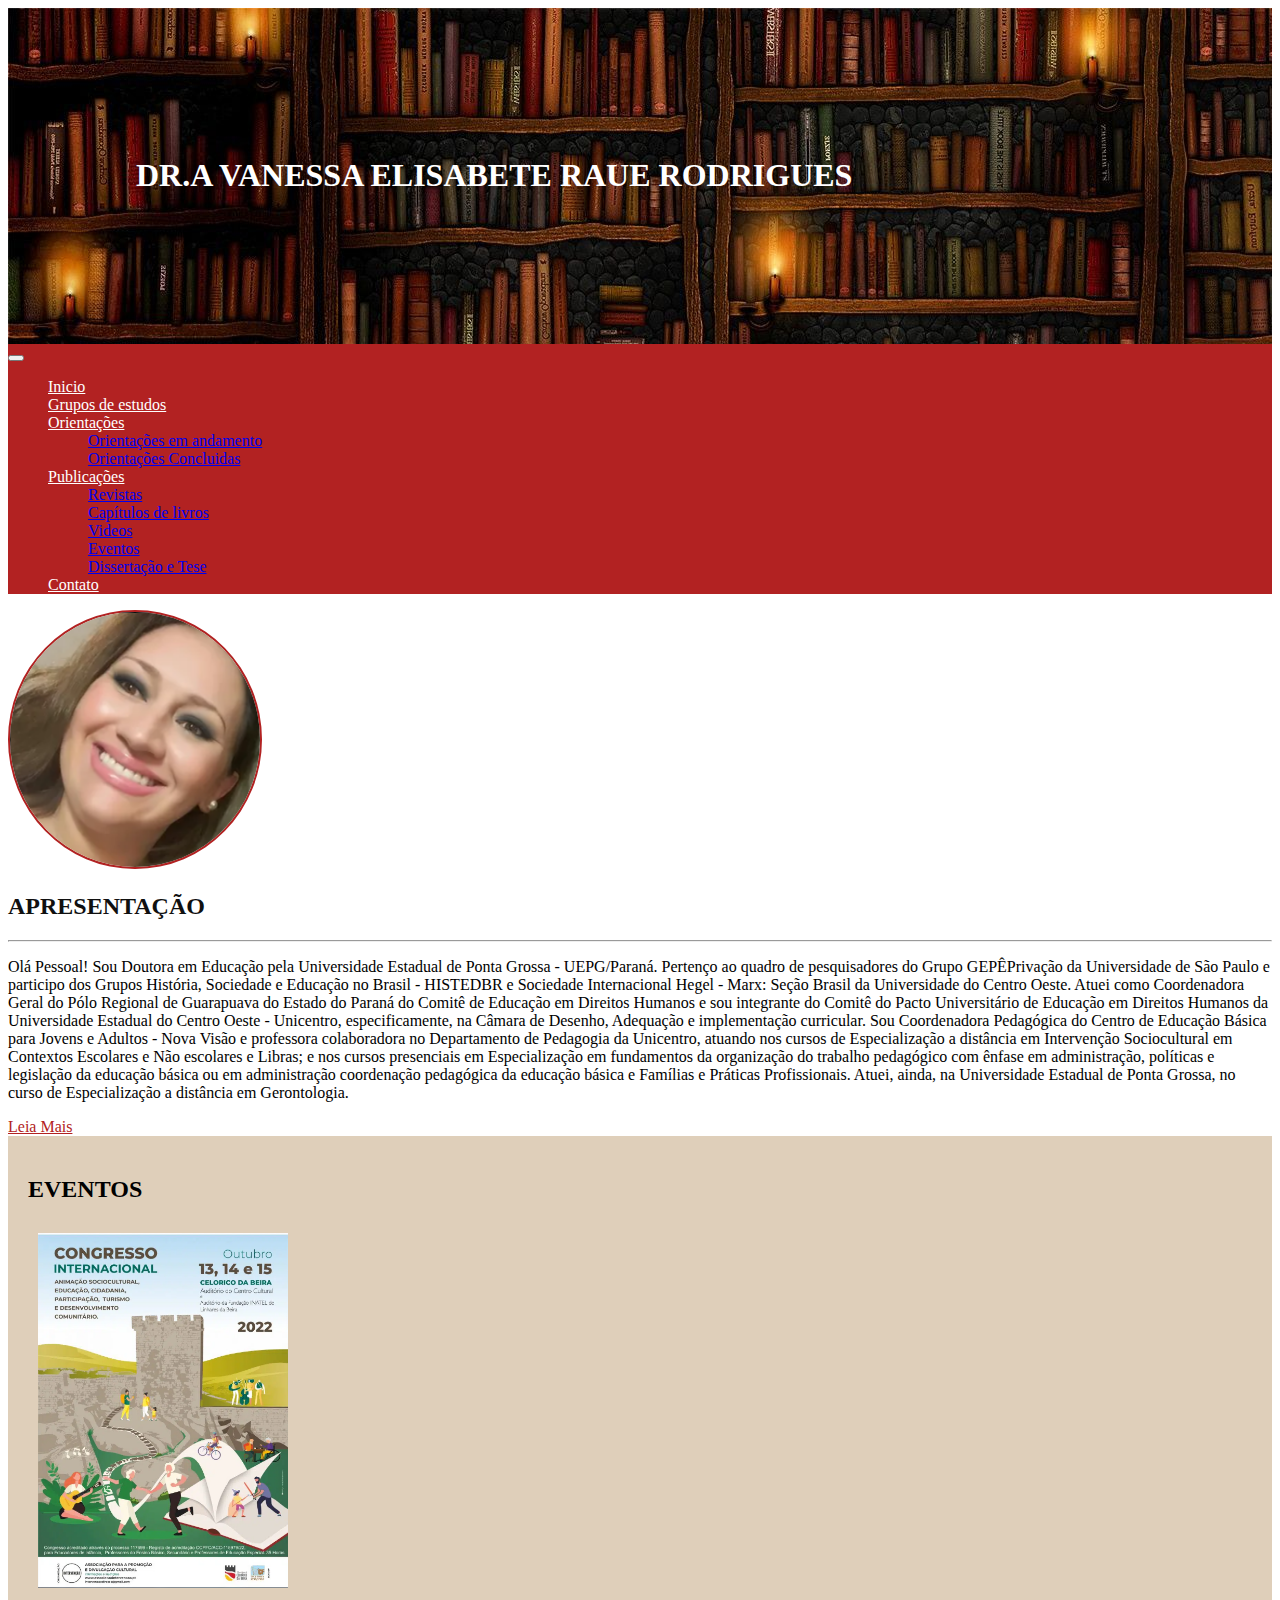
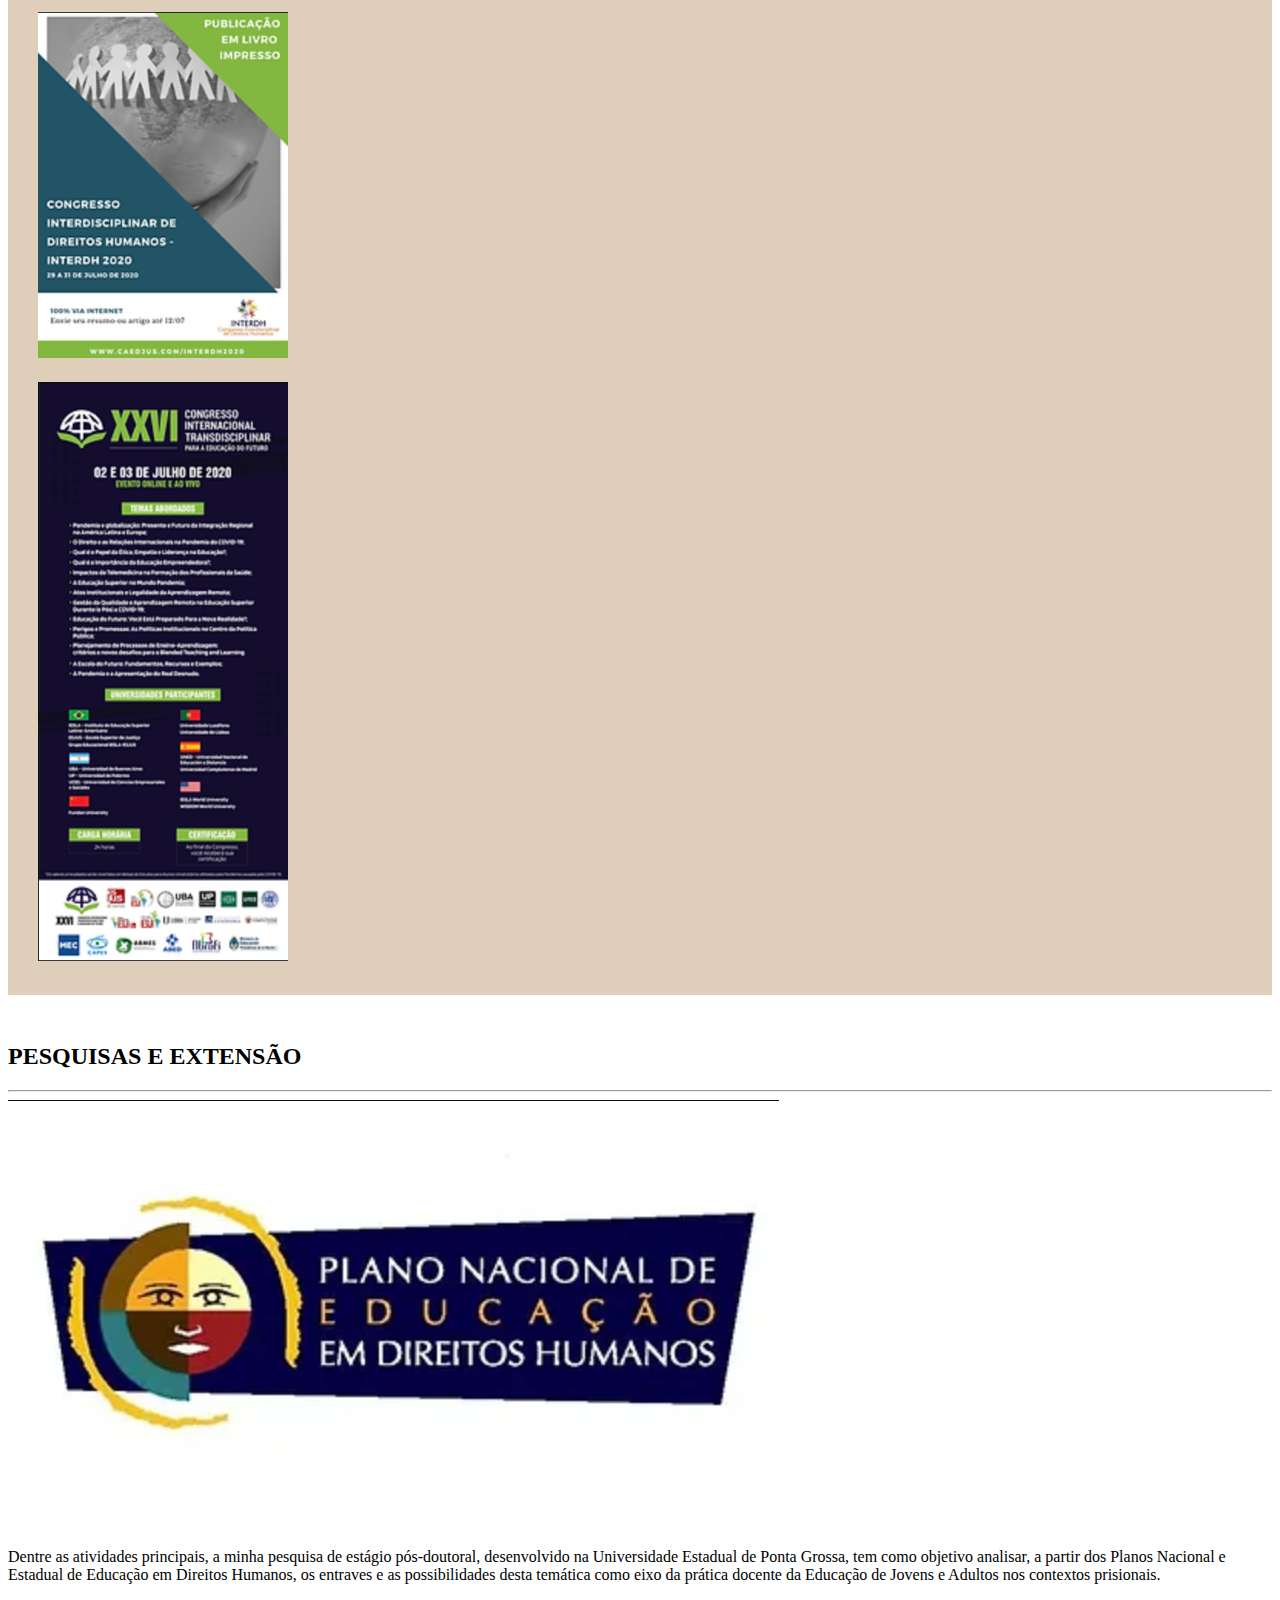
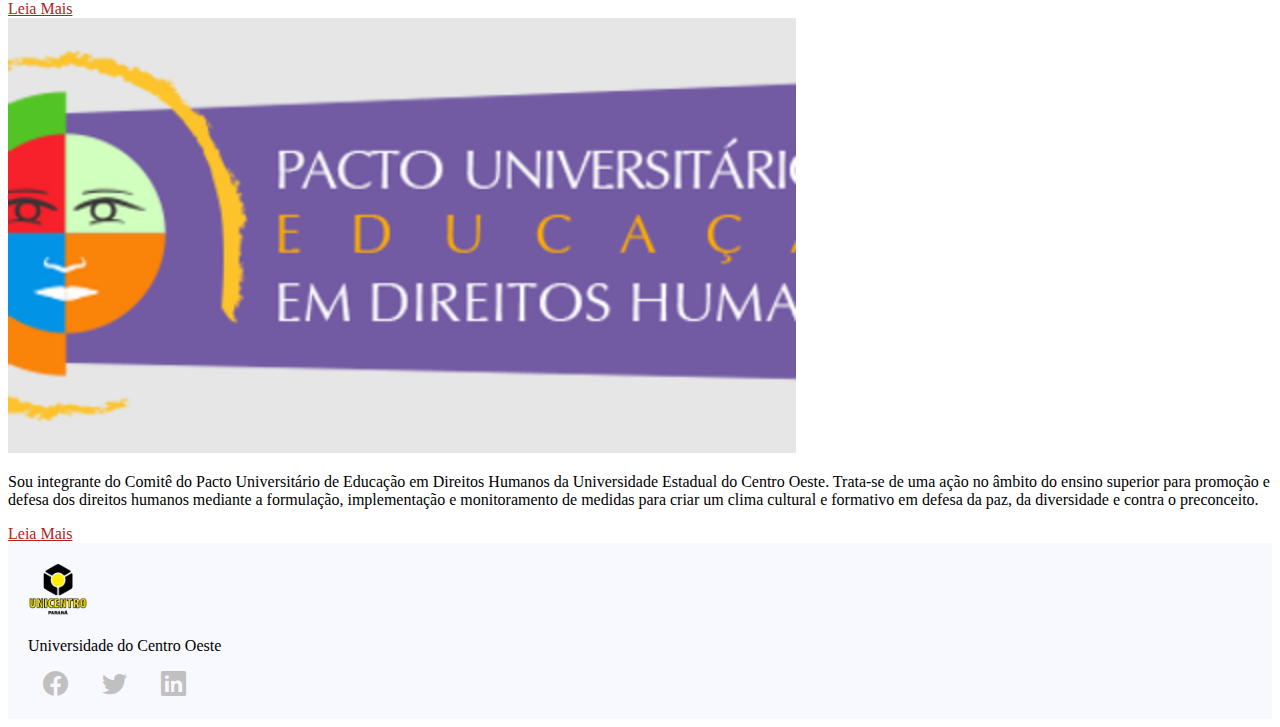
<file: index.html>
<!DOCTYPE html>
<html lang="en">

<head>
    <meta charset="UTF-8">
    <meta http-equiv="X-UA-Compatible" content="IE=edge">
    <meta name="viewport" content="width=device-width, initial-scale=1.0">
    <title>Vanessa Raue Rodrigues</title>
    <!-- Icone da página -->
    <link rel="shortcut icon" href="favicon.ico" type="image/x-icon">

    <!-- CSS para BS -->
    <link href="https://cdn.jsdelivr.net/npm/bootstrap@5.2.3/dist/css/bootstrap.min.css" rel="stylesheet"
        integrity="sha384-rbsA2VBKQhggwzxH7pPCaAqO46MgnOM80zW1RWuH61DGLwZJEdK2Kadq2F9CUG65" crossorigin="anonymous">

    <!-- JavaScript para BS -->
    <script src="https://cdn.jsdelivr.net/npm/bootstrap@5.2.3/dist/js/bootstrap.bundle.min.js"
        integrity="sha384-kenU1KFdBIe4zVF0s0G1M5b4hcpxyD9F7jL+jjXkk+Q2h455rYXK/7HAuoJl+0I4" crossorigin="anonymous"
        defer></script>

    <!-- Icones BS -->
    <link rel="stylesheet" href="https://cdn.jsdelivr.net/npm/bootstrap-icons@1.10.2/font/bootstrap-icons.css">

    <!-- CSS para o site -->
    <link rel="stylesheet" href="css/estilo.css">
</head>

<body>
    <!-- Header do site -->
    <header class="container-fluid">
        <div class="row text-center">
            <div class="col-12" id="conteudo-header">
                <h1 class="light-color title">Dr.a Vanessa Elisabete Raue Rodrigues</h1>
            </div>
        </div>
    </header>
    <!-- Barra de Navegação -->
    <nav class="navbar navbar-expand-lg bg-primary-color">
        <div class="container-fluid" id="nav-container">
            <button class="navbar-toggler" type="button" data-bs-toggle="collapse" data-bs-target="#navbarConteudo"
                aria-controls="navbarConteudo" aria-expanded="false" aria-label="Toggle navigation">
                <span class="navbar-toggler-icon"></span>
            </button>
            <div class="collapse navbar-collapse justify-content-center" id="navbarConteudo">
                <div class="row ">
                    <ul class="navbar-nav p-2 mb-2 mb-lg-0 text-center">
                        <li class="nav-item">
                            <a href="#" class="nav-link active light-color" aria-current="page">Inicio</a>
                        </li>
                        <li class="nav-item">
                            <a href="grupos_estudos.html" class="nav-link light-color">Grupos de estudos</a>
                        </li>
                        <li class="nav-item dropdown">
                            <a href="#" class="nav-link dropdown-toggle light-color" role="button"
                                data-bs-toggle="dropdown" aria-expanded="false">Orientações</a>
                            <ul class="dropdown-menu text-center">
                                <li><a href="orientacoes_andamento.html" class="dropdown-item">Orientações em andamento</a></li>
                                <li><a href="orientacoes_concluidas.html" class="dropdown-item">Orientações Concluidas</a></li>
                            </ul>
                        </li>
                        <li class="nav-item dropdown">
                            <a href="#" class="nav-link dropdown-toggle light-color" role="button"
                                data-bs-toggle="dropdown" aria-expanded="false">Publicações</a>
                            <ul class="dropdown-menu text-center">
                                <li><a href="#" class="dropdown-item ">Revistas</a></li>
                                <li><a href="#" class="dropdown-item">Capítulos de livros</a></li>
                                <li><a href="#" class="dropdown-item">Videos</a></li>
                                <li><a href="#" class="dropdown-item">Eventos</a></li>
                                <li><a href="#" class="dropdown-item">Dissertação e Tese</a></li>
                            </ul>
                        </li>
                        <li class="nav-item">
                            <a href="contato.html" class="nav-link light-color">Contato</a>
                        </li>
                    </ul>
                </div>
            </div>
        </div>
    </nav>

    <!-- Apresentação -->
    <div class="container mt-4 mb-5">
        <div class="row">
            <div class="col-12 col-md-6 text-center text-md-end" id="apresentacao">
                <img class="img-fluid" src="./img/user.png" alt="">
            </div>
            <div class="col-12 col-md-6" id="apresentacao">
                <h2 class="dark-color title">Apresentação</h2>
                <hr>
                <p class="">
                    Olá Pessoal! Sou Doutora em Educação pela Universidade Estadual de Ponta Grossa - UEPG/Paraná.
                    Pertenço ao quadro de pesquisadores do Grupo GEPÊPrivação da Universidade de São Paulo e participo
                    dos Grupos História, Sociedade e Educação no Brasil - HISTEDBR e Sociedade Internacional Hegel -
                    Marx: Seção Brasil da Universidade do Centro Oeste. Atuei como Coordenadora Geral do Pólo Regional
                    de Guarapuava do Estado do Paraná do Comitê de Educação em Direitos Humanos e sou integrante do
                    Comitê do Pacto Universitário de Educação em Direitos Humanos da Universidade Estadual do Centro
                    Oeste - Unicentro, especificamente, na Câmara de Desenho, Adequação e implementação curricular. Sou
                    Coordenadora Pedagógica do Centro de Educação Básica para Jovens e Adultos - Nova Visão e professora
                    colaboradora no Departamento de Pedagogia da Unicentro, atuando nos cursos de Especialização a
                    distância em Intervenção Sociocultural em Contextos Escolares e Não escolares e Libras; e nos cursos
                    presenciais em Especialização em fundamentos da organização do trabalho pedagógico com ênfase em
                    administração, políticas e legislação da educação básica ou em administração coordenação pedagógica
                    da educação básica e Famílias e Práticas Profissionais. Atuei, ainda, na Universidade Estadual de
                    Ponta Grossa, no curso de Especialização a distância em Gerontologia.
                </p>
                <a href="http://lattes.cnpq.br/5221333212268354" class="btn">Leia Mais</a>
            </div>
        </div>
    </div>

    <!-- Eventos -->
    <div class="container-fluid bg-secondary-color" id="eventos-container">
        <h2 class="title text-center">Eventos</h2>

        <div class="row text-center" id="eventos">
            <div class="col-12 col-md-4">
                <a href="https://associacaointervencao.pt/"><img class="img-fluid" src="img/congresso_celorio_da_beira.png" alt=""></a>
            </div>
            <div class="col-12 col-md-4">
                <a href="https://conteudo.caedjus.com/telegram_galera_do_caedjus"><img class="img-fluid" src="img/congresso_interdh_2020.png" alt=""></a>
            </div>
            <div class="col-12 col-md-4">
                <a href="https://edu.iesla.com.br/congresso-internacional-transdisciplinar"><img class="img-fluid" src="img/congresso_transdisciplinar.png" alt=""></a>
            </div>
        </div>
    </div>

    <!-- Pesquisas de extensão -->

    <div class="container" id="pesquisa-container">
        <h2 class="title">Pesquisas e Extensão</h2>
        <hr>
        <div class="row justify-content-center">
            <div class="col-12 col-md-5">
                <div class="card">
                    <img src="img/pesquisa_1.png" alt="Pesquisa 1" class="card-img-top">
                    <div class="card-body">
                        <p class="card-text">
                            Dentre as atividades principais, a minha pesquisa de estágio pós-doutoral, desenvolvido na
                            Universidade Estadual de Ponta Grossa, tem como objetivo analisar, a partir dos Planos
                            Nacional e Estadual de Educação em Direitos Humanos, os entraves e as possibilidades desta
                            temática como eixo da prática docente da Educação de Jovens e Adultos nos contextos
                            prisionais.
                        </p>
                        <a href="https://www.mdh.gov.br/navegue-por-temas/educacao-em-direitos-humanos/plano-nacional-de-educacao-em-direitos-humanos" class="btn">Leia Mais</a>
                    </div>
                </div>
            </div>
            <div class="col-12 col-md-5">
                <div class="card">
                    <img src="img/pesquisa_2.png" alt="Pesquisa 2" class="card-img-top">
                    <div class="card-body">
                        <p class="card-text">
                            Sou integrante do Comitê do Pacto Universitário de Educação em Direitos Humanos da
                            Universidade Estadual do Centro Oeste. Trata-se de uma ação no âmbito do ensino superior
                            para promoção e defesa dos direitos humanos mediante a formulação, implementação e
                            monitoramento de medidas para criar um clima cultural e formativo em defesa da paz, da
                            diversidade e contra o preconceito.
                        </p>
                        <a href="https://www3.unicentro.br/proen/pacto-universitario-de-educacao-em-direitos-humanos/" class="btn">Leia Mais</a>
                    </div>
                </div>
            </div>
        </div>
    </div>

    <!-- Footer -->
    <footer class="container-fluid">    
        <div class="row ">
            <div class="col-12 col-md-6 text-center text-md-start d-md-flex">
                <img src="img/logo_Unicentro.png" alt="">
                <p class="text-muted">Universidade do Centro Oeste</p>
            </div>
            <div class="col-12 col-md-6 text-center text-md-end" id="redes-sociais">
                <a href="#" title="Facebook"><i class="bi bi-facebook "></i></a>
                <a href="#" title="Twitter"><i class="bi bi-twitter"></i></a>
                <a href="#" title="linkedin"><i class="bi bi-linkedin"></i></a>
            </div>
        </div>
    </footer>
</body>

</html>
</file>
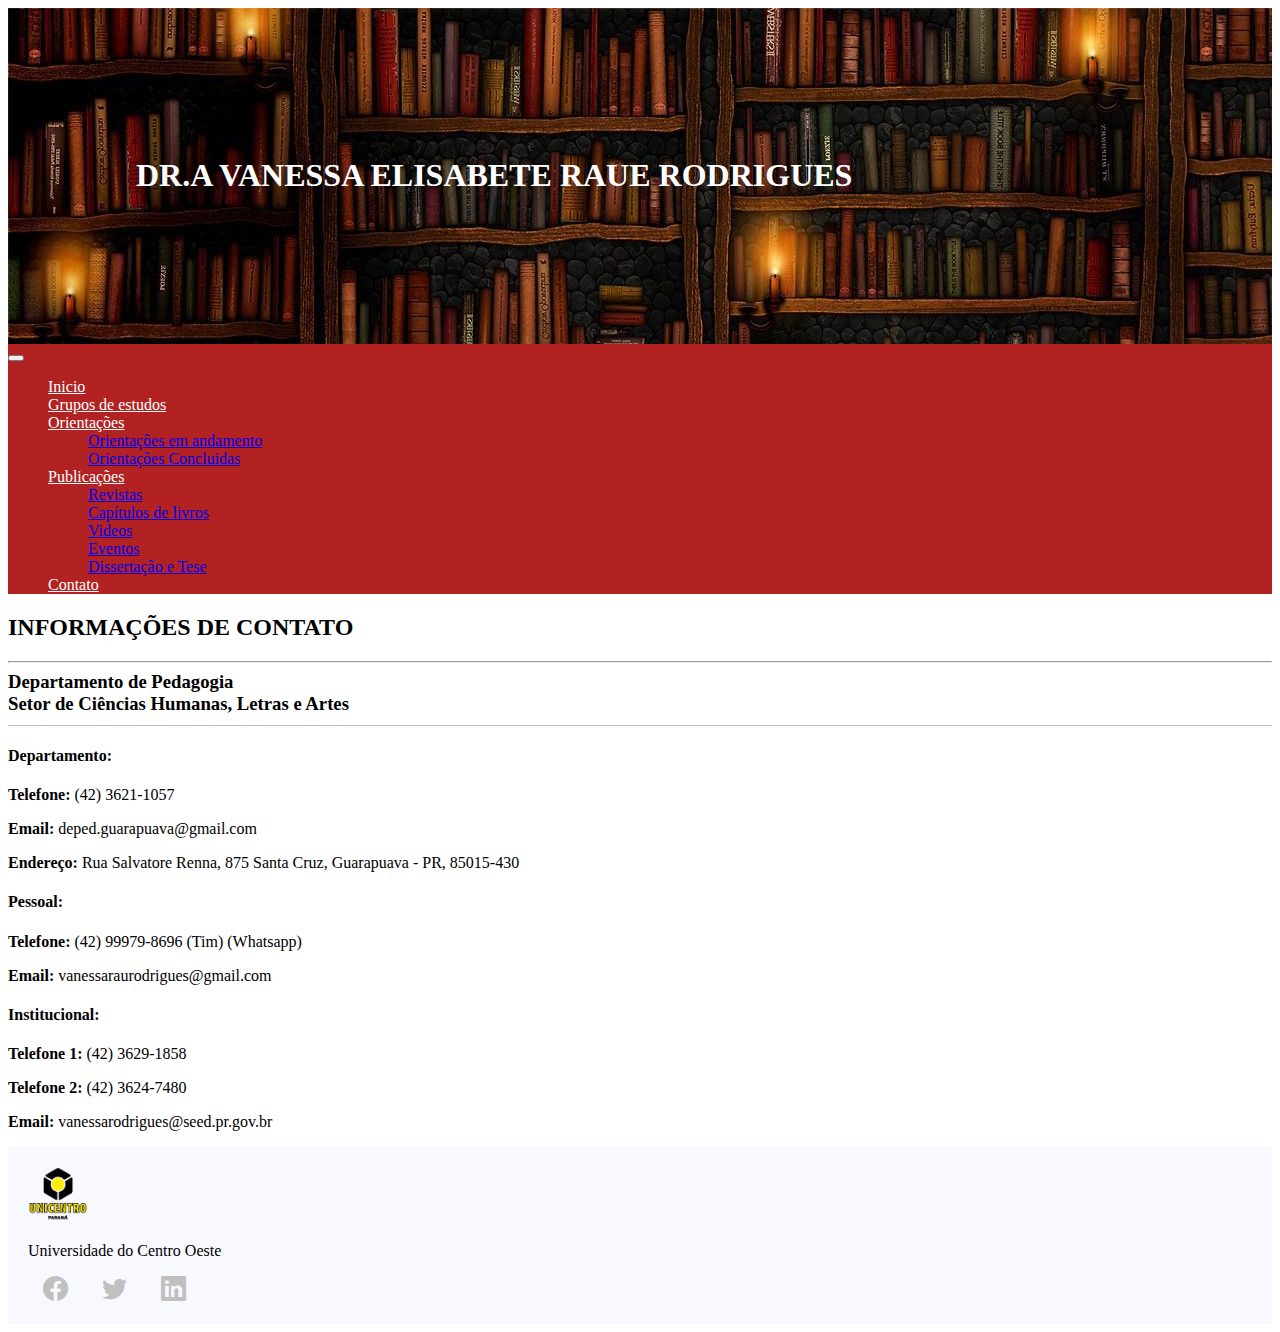
<file: contato.html>
<!DOCTYPE html>
<html lang="en">

<head>
    <meta charset="UTF-8">
    <meta http-equiv="X-UA-Compatible" content="IE=edge">
    <meta name="viewport" content="width=device-width, initial-scale=1.0">
    <title>Vanessa Raue Rodrigues</title>
    <!-- Icone da página -->
    <link rel="shortcut icon" href="favicon.ico" type="image/x-icon">

    <!-- CSS para BS -->
    <link href="https://cdn.jsdelivr.net/npm/bootstrap@5.2.3/dist/css/bootstrap.min.css" rel="stylesheet"
        integrity="sha384-rbsA2VBKQhggwzxH7pPCaAqO46MgnOM80zW1RWuH61DGLwZJEdK2Kadq2F9CUG65" crossorigin="anonymous">

    <!-- JavaScript para BS -->
    <script src="https://cdn.jsdelivr.net/npm/bootstrap@5.2.3/dist/js/bootstrap.bundle.min.js"
        integrity="sha384-kenU1KFdBIe4zVF0s0G1M5b4hcpxyD9F7jL+jjXkk+Q2h455rYXK/7HAuoJl+0I4" crossorigin="anonymous"
        defer></script>

    <!-- Icones BS -->
    <link rel="stylesheet" href="https://cdn.jsdelivr.net/npm/bootstrap-icons@1.10.2/font/bootstrap-icons.css">

    <!-- CSS para o site -->
    <link rel="stylesheet" href="css/estilo.css">
</head>

<body>
    <!-- Header do site -->
    <header class="container-fluid">
        <div class="row text-center">
            <div class="col-12" id="conteudo-header">
                <h1 class="light-color title">Dr.a Vanessa Elisabete Raue Rodrigues</h1>
            </div>
        </div>
    </header>
    <!-- Barra de Navegação -->
    <nav class="navbar navbar-expand-lg bg-primary-color">
        <div class="container-fluid" id="nav-container">
            <button class="navbar-toggler" type="button" data-bs-toggle="collapse" data-bs-target="#navbarConteudo"
                aria-controls="navbarConteudo" aria-expanded="false" aria-label="Toggle navigation">
                <span class="navbar-toggler-icon"></span>
            </button>
            <div class="collapse navbar-collapse justify-content-center" id="navbarConteudo">
                <div class="row ">
                    <ul class="navbar-nav p-2 mb-2 mb-lg-0 text-center">
                        <li class="nav-item">
                            <a href="index.html" class="nav-link light-color" aria-current="page">Inicio</a>
                        </li>
                        <li class="nav-item">
                            <a href="grupos_estudos.html" class="nav-link light-color">Grupos de estudos</a>
                        </li>
                        <li class="nav-item dropdown">
                            <a href="#" class="nav-link dropdown-toggle light-color" role="button"
                                data-bs-toggle="dropdown" aria-expanded="false">Orientações</a>
                            <ul class="dropdown-menu text-center">
                                <li><a href="orientacoes_andamento.html" class="dropdown-item">Orientações em
                                        andamento</a></li>
                                <li><a href="orientacoes_concluidas.html" class="dropdown-item">Orientações
                                        Concluidas</a></li>
                            </ul>
                        </li>
                        <li class="nav-item dropdown">
                            <a href="#" class="nav-link dropdown-toggle light-color" role="button"
                                data-bs-toggle="dropdown" aria-expanded="false">Publicações</a>
                            <ul class="dropdown-menu text-center">
                                <li><a href="#" class="dropdown-item ">Revistas</a></li>
                                <li><a href="#" class="dropdown-item">Capítulos de livros</a></li>
                                <li><a href="#" class="dropdown-item">Videos</a></li>
                                <li><a href="#" class="dropdown-item">Eventos</a></li>
                                <li><a href="#" class="dropdown-item">Dissertação e Tese</a></li>
                            </ul>
                        </li>
                        <li class="nav-item">
                            <a href="#" class="nav-link light-color active">Contato</a>
                        </li>
                    </ul>
                </div>
            </div>
        </div>
    </nav>
    <!-- Informações de contato -->
    <div class="container ">
        <div class="row p-4 m-4">
            <h2 class="title">Informações de contato</h2>
            <hr>
            <div class="col-12 col-md-6">
                <div class="subtitulo-contato">
                    <h3>Departamento de Pedagogia</h3>
                    <h3>Setor de Ciências Humanas, Letras e Artes</h3>
                </div>

                <div class="informacoes-box">
                    <h4>Departamento:</h4>
                    <p><strong>Telefone:</strong> (42) 3621-1057</p>
                    <p><strong>Email:</strong> deped.guarapuava@gmail.com</p>
                    <p><strong>Endereço:</strong> Rua Salvatore Renna, 875 Santa Cruz,
                        Guarapuava - PR, 85015-430</p>
                </div>
                <div class="informacoes-box">
                    <h4>Pessoal:</h4>
                    <p><strong>Telefone:</strong> (42) 99979-8696 (Tim) (Whatsapp)</p>
                    <p><strong>Email:</strong> vanessaraurodrigues@gmail.com</p>
                </div>
                <div class="informacoes-box">
                    <h4>Institucional:</h4>
                    <p><strong>Telefone 1:</strong> (42) 3629-1858</p>
                    <p><strong>Telefone 2:</strong> (42) 3624-7480</p>
                    <p><strong>Email:</strong> vanessarodrigues@seed.pr.gov.br</p>
                </div>


            </div>
        </div>
    </div>
    <!-- Footer -->
    <footer class="container-fluid">
        <div class="row ">
            <div class="col-12 col-md-6 text-center text-md-start d-md-flex">
                <img src="img/logo_Unicentro.png" alt="">
                <p class="text-muted">Universidade do Centro Oeste</p>
            </div>
            <div class="col-12 col-md-6 text-center text-md-end" id="redes-sociais">
                <a href="#" title="Facebook"><i class="bi bi-facebook "></i></a>
                <a href="#" title="Twitter"><i class="bi bi-twitter"></i></a>
                <a href="#" title="linkedin"><i class="bi bi-linkedin"></i></a>
            </div>
        </div>
    </footer>
</body>

</html>
</file>
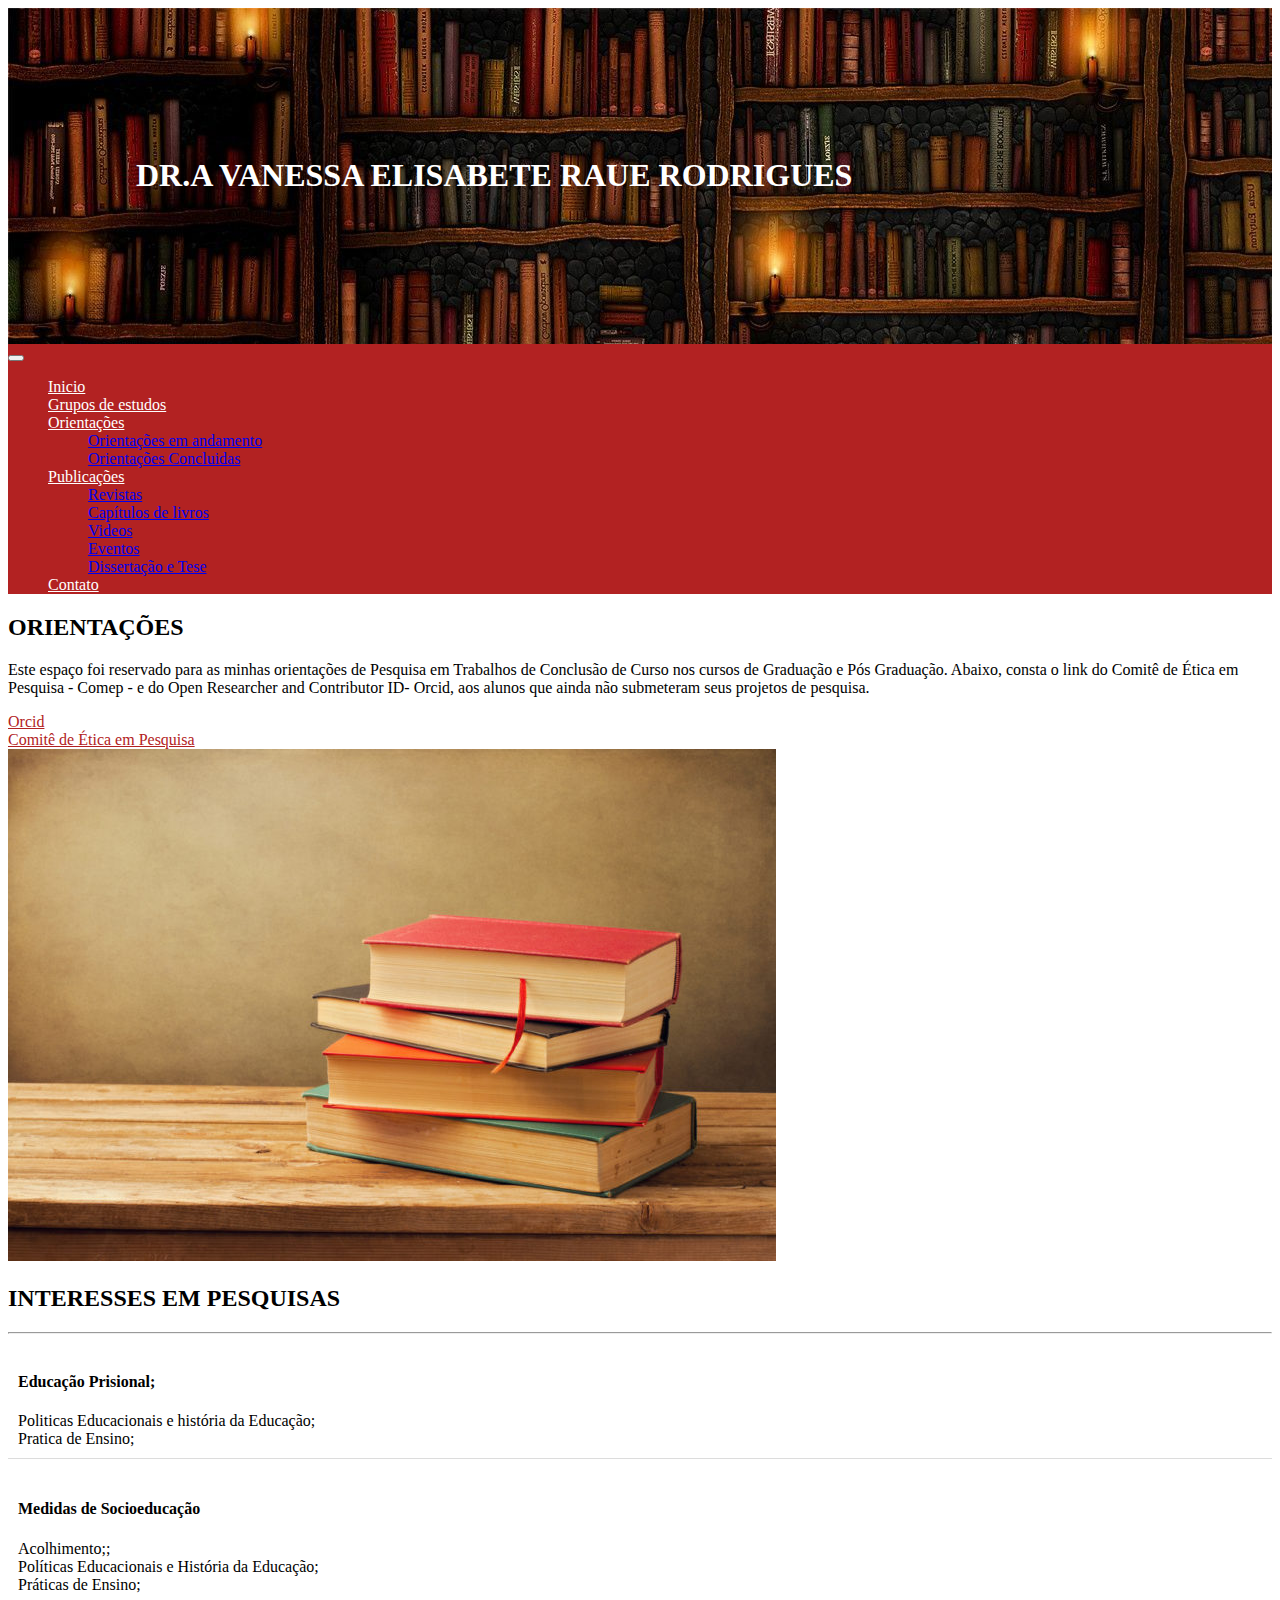
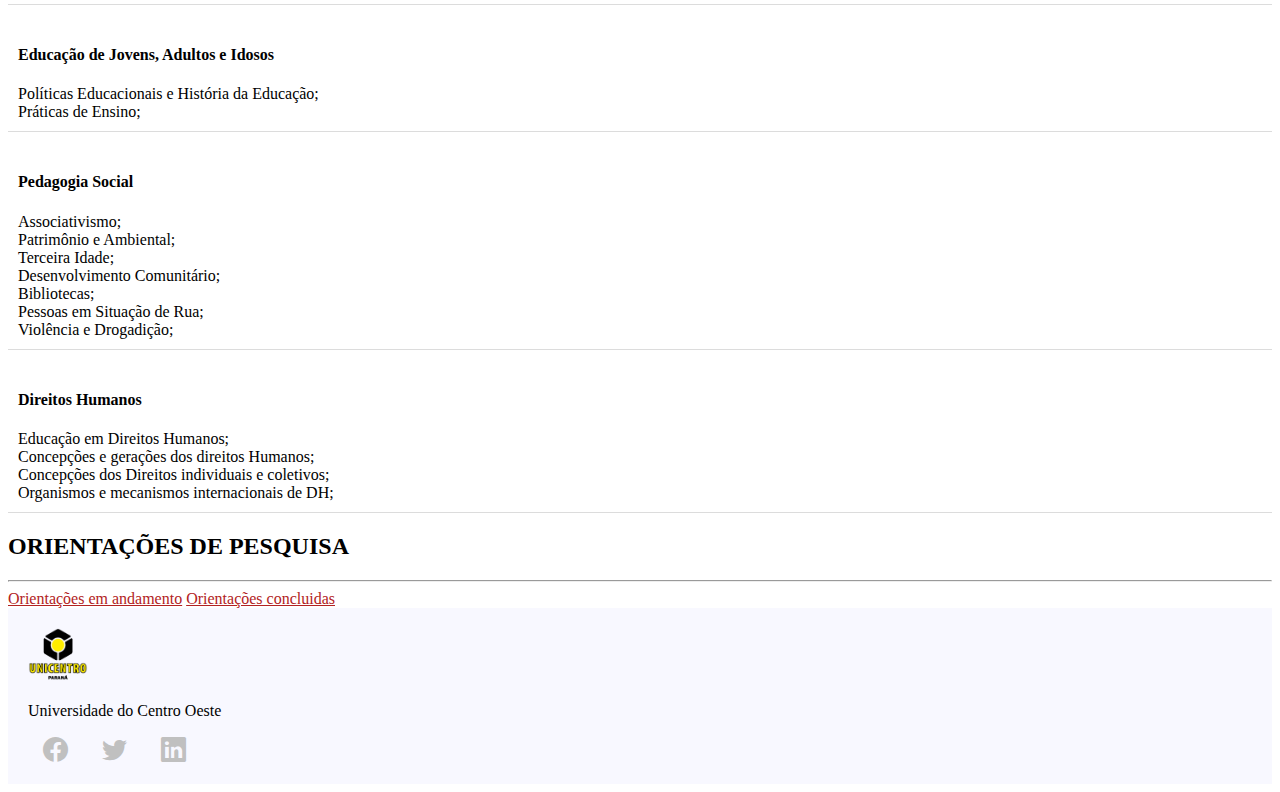
<file: grupos_estudos.html>
<!DOCTYPE html>
<html lang="en">

<head>
    <meta charset="UTF-8">
    <meta http-equiv="X-UA-Compatible" content="IE=edge">
    <meta name="viewport" content="width=device-width, initial-scale=1.0">
    <title>Vanessa Raue Rodrigues</title>
    <!-- Icone da página -->
    <link rel="shortcut icon" href="favicon.ico" type="image/x-icon">

    <!-- CSS para BS -->
    <link href="https://cdn.jsdelivr.net/npm/bootstrap@5.2.3/dist/css/bootstrap.min.css" rel="stylesheet"
        integrity="sha384-rbsA2VBKQhggwzxH7pPCaAqO46MgnOM80zW1RWuH61DGLwZJEdK2Kadq2F9CUG65" crossorigin="anonymous">

    <!-- JavaScript para BS -->
    <script src="https://cdn.jsdelivr.net/npm/bootstrap@5.2.3/dist/js/bootstrap.bundle.min.js"
        integrity="sha384-kenU1KFdBIe4zVF0s0G1M5b4hcpxyD9F7jL+jjXkk+Q2h455rYXK/7HAuoJl+0I4" crossorigin="anonymous"
        defer></script>

    <!-- Icones BS -->
    <link rel="stylesheet" href="https://cdn.jsdelivr.net/npm/bootstrap-icons@1.10.2/font/bootstrap-icons.css">

    <!-- CSS para o site -->
    <link rel="stylesheet" href="css/estilo.css">
</head>

<body>
    <!-- Header do site -->
    <header class="container-fluid">
        <div class="row text-center">
            <div class="col-12" id="conteudo-header">
                <h1 class="light-color title">Dr.a Vanessa Elisabete Raue Rodrigues</h1>
            </div>
        </div>
    </header>
    <!-- Barra de Navegação -->
    <nav class="navbar navbar-expand-lg bg-primary-color">
        <div class="container-fluid" id="nav-container">
            <button class="navbar-toggler" type="button" data-bs-toggle="collapse" data-bs-target="#navbarConteudo"
                aria-controls="navbarConteudo" aria-expanded="false" aria-label="Toggle navigation">
                <span class="navbar-toggler-icon"></span>
            </button>
            <div class="collapse navbar-collapse justify-content-center" id="navbarConteudo">
                <div class="row text-center">
                    <ul class="navbar-nav p-2 mb-2 mb-lg-0 text-center">
                        <li class="nav-item">
                            <a href="index.html" class="nav-link light-color" aria-current="page">Inicio</a>
                        </li>
                        <li class="nav-item">
                            <a href="#" class="nav-link active light-color">Grupos de estudos</a>
                        </li>
                        <li class="nav-item dropdown">
                            <a href="#" class="nav-link dropdown-toggle light-color" role="button"
                                data-bs-toggle="dropdown" aria-expanded="false">Orientações</a>
                            <ul class="dropdown-menu text-center">
                                <li><a href="orientacoes_andamento.html" class="dropdown-item">Orientações em andamento</a></li>
                                <li><a href="orientacoes_concluidas.html" class="dropdown-item">Orientações Concluidas</a></li>
                            </ul>
                        </li>
                        <li class="nav-item dropdown">
                            <a href="#" class="nav-link dropdown-toggle light-color" role="button"
                                data-bs-toggle="dropdown" aria-expanded="false">Publicações</a>
                            <ul class="dropdown-menu text-center">
                                <li><a href="#" class="dropdown-item ">Revistas</a></li>
                                <li><a href="#" class="dropdown-item">Capítulos de livros</a></li>
                                <li><a href="#" class="dropdown-item">Videos</a></li>
                                <li><a href="#" class="dropdown-item">Eventos</a></li>
                                <li><a href="#" class="dropdown-item">Dissertação e Tese</a></li>
                            </ul>
                        </li>
                        <li class="nav-item">
                            <a href="#" class="nav-link light-color">Contato</a>
                        </li>
                    </ul>
                </div>
            </div>
        </div>
    </nav>
    <div class="container-fluid">
        <!-- Orientações -->
        <div class="container pt-4 pb-4">
            <div class="row justify-content-center" id="orientacoes">

                <div class="col-12 col-md-4" id="orientacoes-detalhes">
                    <h2 class="title">Orientações</h2>
                    <p class="">Este espaço foi reservado para as minhas orientações de Pesquisa em Trabalhos de
                        Conclusão
                        de
                        Curso
                        nos cursos de Graduação e Pós Graduação. Abaixo, consta o link do Comitê de Ética em Pesquisa -
                        Comep - e do Open Researcher and Contributor ID- Orcid, aos alunos que ainda não submeteram seus
                        projetos de pesquisa.</p>
                    <div class="text-center" id="orientacoes-btn">
                        <a href="https://orcid.org/" class="btn m-2">Orcid</a><br>
                        <a href="https://plataformabrasil.saude.gov.br/login.jsf" class="btn m-2">Comitê de Ética em Pesquisa</a>
                    </div>

                </div>
                <div class="col-12 col-md-4" id="orientacoes-img">
                    <img src="img/livros.jpg" class="img-fluid" alt="">
                </div>
            </div>
        </div>
        <div class="container mt-4">
            <div class="row justify-content-center" id="interesses_orientacoes">
                <!-- Interesses em Pesquisas -->
                <div class="col-12 col-md-4" id="interesses-pesquisas">
                    <h2 class="title">Interesses em pesquisas</h2>
                    <hr>
                    <div class="interesses">
                        <h4>Educação Prisional;</h4>
                        <p>Politicas Educacionais e história da Educação;</p>
                        <p>Pratica de Ensino;</p>
                    </div>
                    <div class="interesses">
                        <h4>Medidas de Socioeducação</h4>
                        <p>Acolhimento;;</p>
                        <p>Políticas Educacionais e História da Educação;</p>
                        <p>Práticas de Ensino;</p>
                    </div>
                    <div class="interesses">
                        <h4>Educação de Jovens, Adultos e Idosos</h4>
                        <p>Políticas Educacionais e História da Educação;</p>
                        <p>Práticas de Ensino;</p>
                    </div>
                    <div class="interesses">
                        <h4>Pedagogia Social</h4>
                        <p>Associativismo;</p>
                        <p>Patrimônio e Ambiental;</p>
                        <p>Terceira Idade;</p>
                        <p>Desenvolvimento Comunitário;</p>
                        <p>Bibliotecas;</p>
                        <p>Pessoas em Situação de Rua;</p>
                        <p>Violência e Drogadição;</p>

                    </div>
                    <div class="interesses">
                        <h4>Direitos Humanos</h4>
                        <p>Educação em Direitos Humanos;</p>
                        <p>Concepções e gerações dos direitos Humanos;</p>
                        <p>Concepções dos Direitos individuais e coletivos;</p>
                        <p>Organismos e mecanismos internacionais de DH;</p>
                    </div>

                </div>
                <!-- Orientações em pesquisa -->
                <div class="col-12 col-md-4" id="orientacoes-pesquisa">
                    <h2 class="title">Orientações de pesquisa</h2>
                    <hr>
                    <a href="orientacoes_andamento.html" class="btn m-2 d-block">Orientações em andamento</a>
                    <a href="orientacoes_concluidas.html" class="btn m-2 d-block">Orientações concluidas</a>
                </div>
            </div>
        </div>
    </div>

    <!-- Footer -->
    <footer class="container-fluid">
        <div class="row ">
            <div class="col-12 col-md-6 text-center text-md-start d-md-flex">
                <img src="img/logo_Unicentro.png" alt="">
                <p class="text-muted">Universidade do Centro Oeste</p>
            </div>
            <div class="col-12 col-md-6 text-center text-md-end" id="redes-sociais">
                <a href="#" title="Facebook"><i class="bi bi-facebook "></i></a>
                <a href="#" title="Twitter"><i class="bi bi-twitter"></i></a>
                <a href="#" title="linkedin"><i class="bi bi-linkedin"></i></a>
            </div>
        </div>
    </footer>

</body>

</html>
</file>
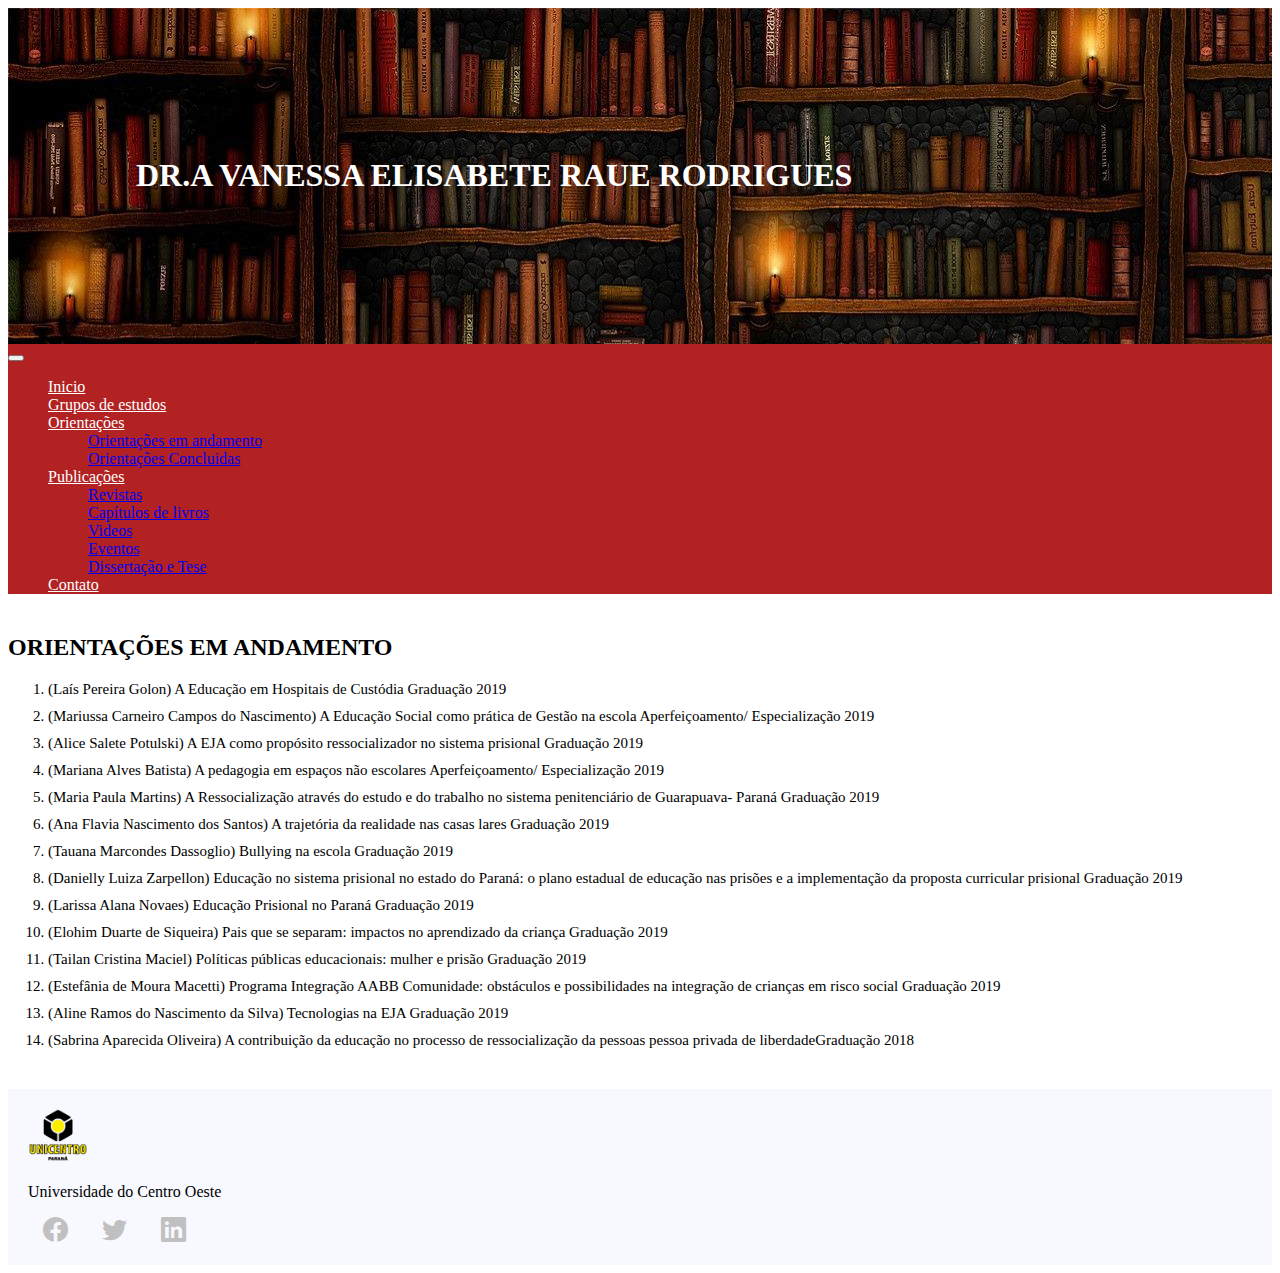
<file: orientacoes_andamento.html>
<!DOCTYPE html>
<html lang="en">

<head>
    <meta charset="UTF-8">
    <meta http-equiv="X-UA-Compatible" content="IE=edge">
    <meta name="viewport" content="width=device-width, initial-scale=1.0">
    <title>Vanessa Raue Rodrigues</title>
    <!-- Icone da página -->
    <link rel="shortcut icon" href="favicon.ico" type="image/x-icon">

    <!-- CSS para BS -->
    <link href="https://cdn.jsdelivr.net/npm/bootstrap@5.2.3/dist/css/bootstrap.min.css" rel="stylesheet"
        integrity="sha384-rbsA2VBKQhggwzxH7pPCaAqO46MgnOM80zW1RWuH61DGLwZJEdK2Kadq2F9CUG65" crossorigin="anonymous">

    <!-- JavaScript para BS -->
    <script src="https://cdn.jsdelivr.net/npm/bootstrap@5.2.3/dist/js/bootstrap.bundle.min.js"
        integrity="sha384-kenU1KFdBIe4zVF0s0G1M5b4hcpxyD9F7jL+jjXkk+Q2h455rYXK/7HAuoJl+0I4" crossorigin="anonymous"
        defer></script>

    <!-- Icones BS -->
    <link rel="stylesheet" href="https://cdn.jsdelivr.net/npm/bootstrap-icons@1.10.2/font/bootstrap-icons.css">

    <!-- CSS para o site -->
    <link rel="stylesheet" href="css/estilo.css">
</head>

<body>
    <!-- Header do site -->
    <header class="container-fluid">
        <div class="row text-center">
            <div class="col-12" id="conteudo-header">
                <h1 class="light-color title">Dr.a Vanessa Elisabete Raue Rodrigues</h1>
            </div>
        </div>
    </header>
    <!-- Barra de Navegação -->
    <nav class="navbar navbar-expand-lg bg-primary-color">
        <div class="container-fluid" id="nav-container">
            <button class="navbar-toggler" type="button" data-bs-toggle="collapse" data-bs-target="#navbarConteudo"
                aria-controls="navbarConteudo" aria-expanded="false" aria-label="Toggle navigation">
                <span class="navbar-toggler-icon"></span>
            </button>
            <div class="collapse navbar-collapse justify-content-center" id="navbarConteudo">
                <div class="row text-center">
                    <ul class="navbar-nav p-2 mb-2 mb-lg-0 text-center">
                        <li class="nav-item">
                            <a href="index.html" class="nav-link light-color" aria-current="page">Inicio</a>
                        </li>
                        <li class="nav-item">
                            <a href="grupos_estudos.html" class="nav-link light-color">Grupos de estudos</a>
                        </li>
                        <li class="nav-item dropdown">
                            <a href="#" class="nav-link dropdown-toggle active light-color" role="button"
                                data-bs-toggle="dropdown" aria-expanded="false">Orientações</a>
                            <ul class="dropdown-menu text-center">
                                <li><a href="#" class="dropdown-item">Orientações em andamento</a></li>
                                <li><a href="orientacoes_concluidas.html" class="dropdown-item">Orientações Concluidas</a></li>
                            </ul>
                        </li>
                        <li class="nav-item dropdown">
                            <a href="#" class="nav-link dropdown-toggle light-color" role="button"
                                data-bs-toggle="dropdown" aria-expanded="false">Publicações</a>
                            <ul class="dropdown-menu text-center">
                                <li><a href="#" class="dropdown-item ">Revistas</a></li>
                                <li><a href="#" class="dropdown-item">Capítulos de livros</a></li>
                                <li><a href="#" class="dropdown-item">Videos</a></li>
                                <li><a href="#" class="dropdown-item">Eventos</a></li>
                                <li><a href="#" class="dropdown-item">Dissertação e Tese</a></li>
                            </ul>
                        </li>
                        <li class="nav-item">
                            <a href="contato.html" class="nav-link light-color">Contato</a>
                        </li>
                    </ul>
                </div>
            </div>
        </div>
    </nav>
    <div class="container" id="orientacoes-andamento-container">
        <div class="row justify-content-center">
            <div class="lista-orientacoes-box">
                <h2 class="title text-center mb-4">Orientações em andamento</h2>
                <div class="col-12 lista-orientacoes">
                    <ol>
                        <li>(Laís Pereira Golon) A Educação em Hospitais de Custódia Graduação 2019</li>
                        <li>(Mariussa Carneiro Campos do Nascimento) A Educação Social como prática de Gestão na
                            escola Aperfeiçoamento/ Especialização 2019</li>
                        <li>(Alice Salete Potulski) A EJA como propósito ressocializador no sistema prisional
                            Graduação 2019</li>
                        <li>(Mariana Alves Batista) A pedagogia em espaços não escolares Aperfeiçoamento/
                            Especialização 2019</li>
                        <li>(Maria Paula Martins) A Ressocialização através do estudo e do trabalho no sistema
                            penitenciário de Guarapuava- Paraná Graduação 2019</li>
                        <li>(Ana Flavia Nascimento dos Santos) A trajetória da realidade nas casas lares Graduação
                            2019</li>
                        <li>(Tauana Marcondes Dassoglio) Bullying na escola Graduação 2019</li>
                        <li>(Danielly Luiza Zarpellon) Educação no sistema prisional no estado do Paraná: o plano
                            estadual de educação nas prisões e a implementação da proposta curricular prisional
                            Graduação 2019</li>
                        <li>(Larissa Alana Novaes) Educação Prisional no Paraná Graduação 2019</li>
                        <li>(Elohim Duarte de Siqueira) Pais que se separam: impactos no aprendizado da criança
                            Graduação 2019</li>
                        <li>(Tailan Cristina Maciel) Políticas públicas educacionais: mulher e prisão Graduação 2019
                        </li>
                        <li>(Estefânia de Moura Macetti) Programa Integração AABB Comunidade: obstáculos e
                            possibilidades na integração de crianças em risco social Graduação 2019</li>
                        <li>(Aline Ramos do Nascimento da Silva) Tecnologias na EJA Graduação 2019</li>
                        <li>(Sabrina Aparecida Oliveira) A contribuição da educação no processo de ressocialização
                            da pessoas pessoa privada de liberdadeGraduação 2018</li>
                    </ol>
                </div>
            </div>

        </div>
    </div>
    <!-- Footer -->
    <footer class="container-fluid">
        <div class="row">
            <div class="col-12 col-md-6 text-center text-md-start d-md-flex">
                <img src="img/logo_Unicentro.png" alt="">
                <p class="text-muted">Universidade do Centro Oeste</p>
            </div>
            <div class="col-12 col-md-6 text-center text-md-end" id="redes-sociais">
                <a href="#" title="Facebook"><i class="bi bi-facebook "></i></a>
                <a href="#" title="Twitter"><i class="bi bi-twitter"></i></a>
                <a href="#" title="linkedin"><i class="bi bi-linkedin"></i></a>
            </div>
        </div>
    </footer>

</body>

</html>
</file>
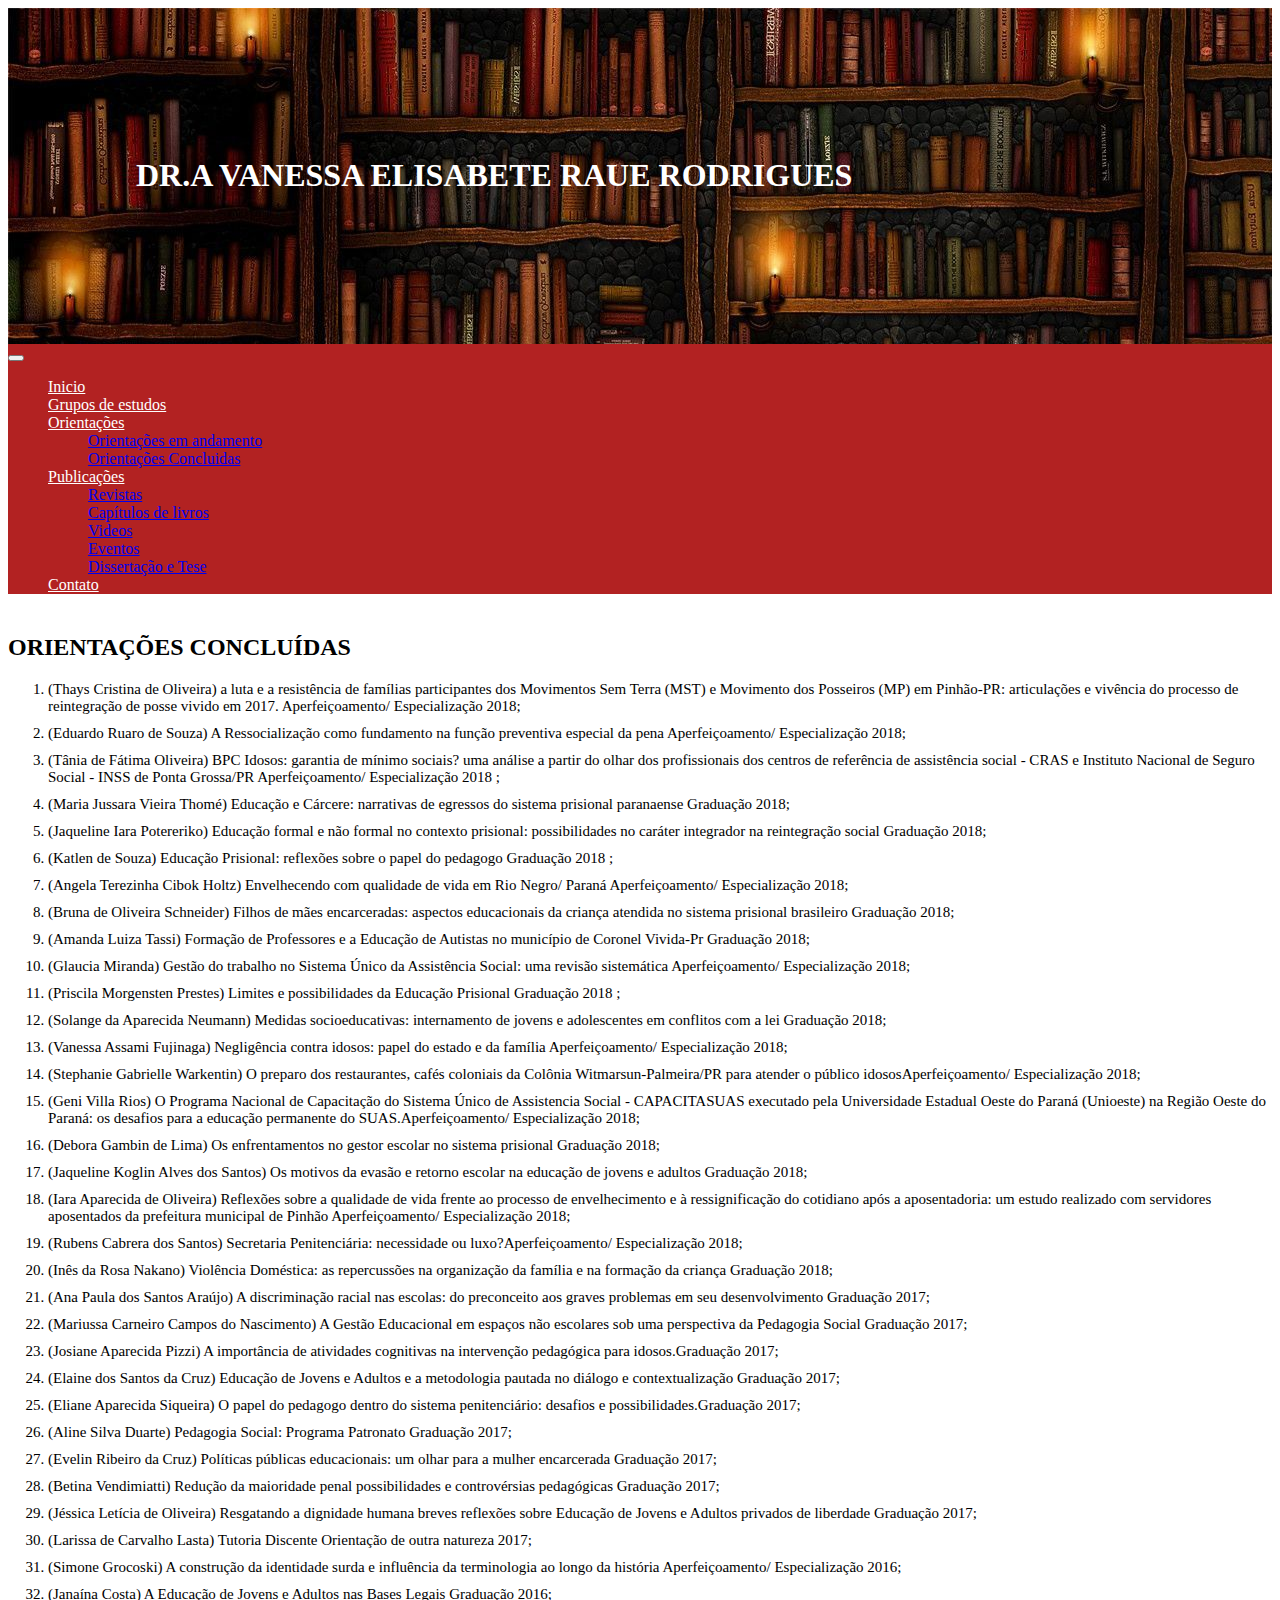
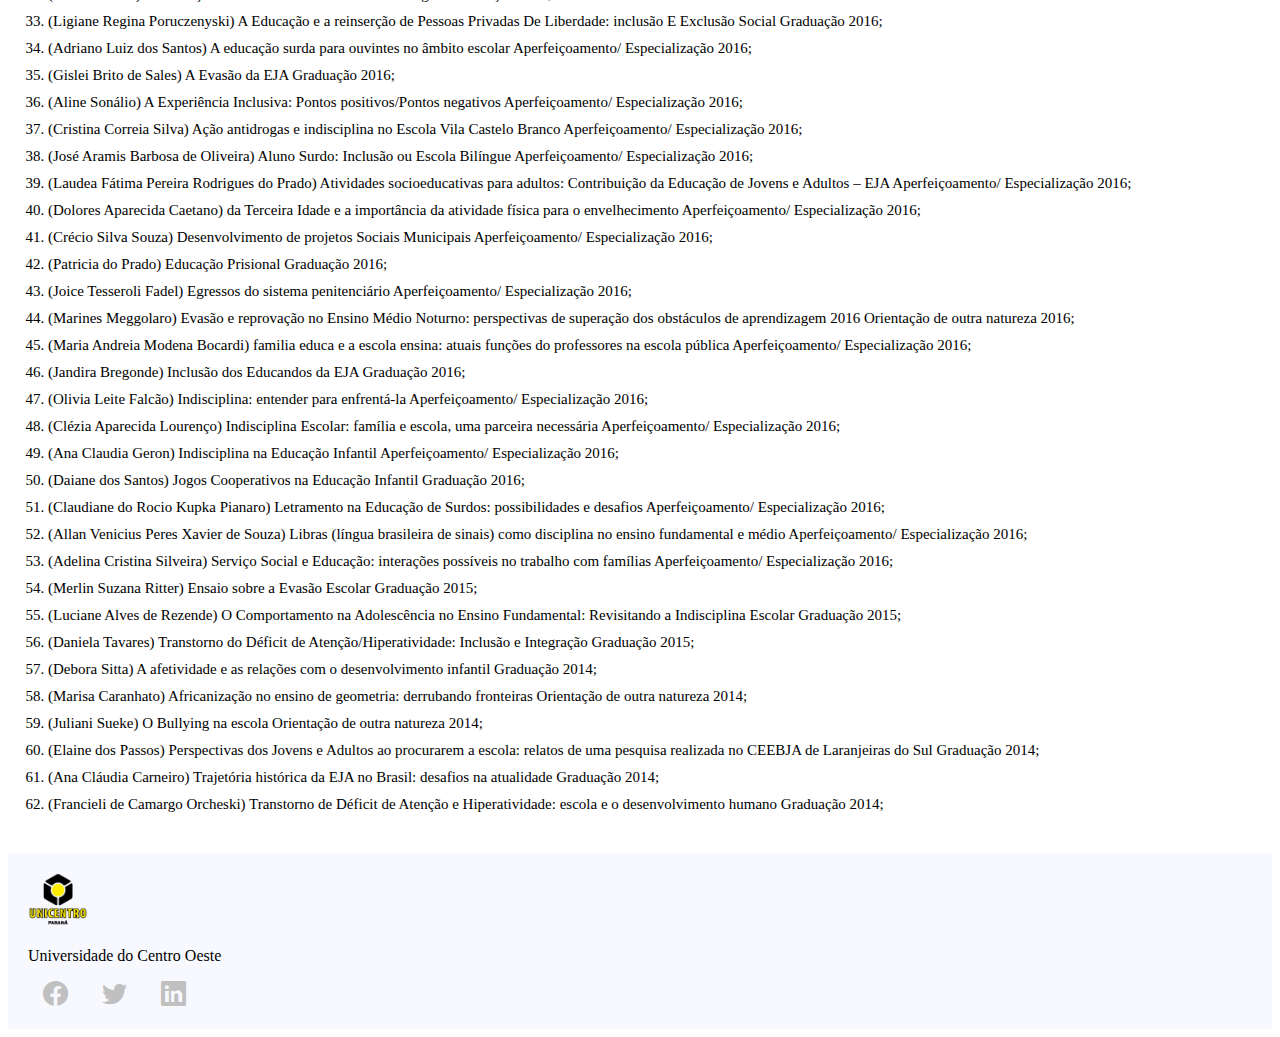
<file: orientacoes_concluidas.html>
<!DOCTYPE html>
<html lang="en">

<head>
    <meta charset="UTF-8">
    <meta http-equiv="X-UA-Compatible" content="IE=edge">
    <meta name="viewport" content="width=device-width, initial-scale=1.0">
    <title>Vanessa Raue Rodrigues</title>
    <!-- Icone da página -->
    <link rel="shortcut icon" href="favicon.ico" type="image/x-icon">

    <!-- CSS para BS -->
    <link href="https://cdn.jsdelivr.net/npm/bootstrap@5.2.3/dist/css/bootstrap.min.css" rel="stylesheet"
        integrity="sha384-rbsA2VBKQhggwzxH7pPCaAqO46MgnOM80zW1RWuH61DGLwZJEdK2Kadq2F9CUG65" crossorigin="anonymous">

    <!-- JavaScript para BS -->
    <script src="https://cdn.jsdelivr.net/npm/bootstrap@5.2.3/dist/js/bootstrap.bundle.min.js"
        integrity="sha384-kenU1KFdBIe4zVF0s0G1M5b4hcpxyD9F7jL+jjXkk+Q2h455rYXK/7HAuoJl+0I4" crossorigin="anonymous"
        defer></script>

    <!-- Icones BS -->
    <link rel="stylesheet" href="https://cdn.jsdelivr.net/npm/bootstrap-icons@1.10.2/font/bootstrap-icons.css">

    <!-- CSS para o site -->
    <link rel="stylesheet" href="css/estilo.css">
</head>

<body>
    <!-- Header do site -->
    <header class="container-fluid">
        <div class="row text-center">
            <div class="col-12" id="conteudo-header">
                <h1 class="light-color title">Dr.a Vanessa Elisabete Raue Rodrigues</h1>
            </div>
        </div>
    </header>
    <!-- Barra de Navegação -->
    <nav class="navbar navbar-expand-lg bg-primary-color">
        <div class="container-fluid" id="nav-container">
            <button class="navbar-toggler" type="button" data-bs-toggle="collapse" data-bs-target="#navbarConteudo"
                aria-controls="navbarConteudo" aria-expanded="false" aria-label="Toggle navigation">
                <span class="navbar-toggler-icon"></span>
            </button>
            <div class="collapse navbar-collapse justify-content-center" id="navbarConteudo">
                <div class="row text-center">
                    <ul class="navbar-nav p-2 mb-2 mb-lg-0 text-center">
                        <li class="nav-item">
                            <a href="index.html" class="nav-link light-color" aria-current="page">Inicio</a>
                        </li>
                        <li class="nav-item">
                            <a href="grupos_estudos.html" class="nav-link light-color">Grupos de estudos</a>
                        </li>
                        <li class="nav-item dropdown">
                            <a href="#" class="nav-link dropdown-toggle active light-color" role="button"
                                data-bs-toggle="dropdown" aria-expanded="false">Orientações</a>
                            <ul class="dropdown-menu text-center">
                                <li><a href="orientacoes_andamento.html" class="dropdown-item">Orientações em andamento</a></li>
                                <li><a href="#" class="dropdown-item">Orientações Concluidas</a></li>
                            </ul>
                        </li>
                        <li class="nav-item dropdown">
                            <a href="#" class="nav-link dropdown-toggle light-color" role="button"
                                data-bs-toggle="dropdown" aria-expanded="false">Publicações</a>
                            <ul class="dropdown-menu text-center">
                                <li><a href="#" class="dropdown-item ">Revistas</a></li>
                                <li><a href="#" class="dropdown-item">Capítulos de livros</a></li>
                                <li><a href="#" class="dropdown-item">Videos</a></li>
                                <li><a href="#" class="dropdown-item">Eventos</a></li>
                                <li><a href="#" class="dropdown-item">Dissertação e Tese</a></li>
                            </ul>
                        </li>
                        <li class="nav-item">
                            <a href="contato.html" class="nav-link light-color">Contato</a>
                        </li>
                    </ul>
                </div>
            </div>
        </div>
    </nav>
    <div class="container" id="orientacoes-concluidas-container">
        <div class="row justify-content-center">
            <div class="lista-orientacoes-box">
                <h2 class="title text-center">Orientações concluídas</h2>
                <div class="col-12 lista-orientacoes">
                    <ol>
                        <li>(Thays Cristina de Oliveira) a luta e a resistência de famílias participantes dos Movimentos
                            Sem Terra (MST) e Movimento dos Posseiros (MP) em Pinhão-PR: articulações e vivência do
                            processo de reintegração de posse vivido em 2017. Aperfeiçoamento/ Especialização 2018;</li>
                        <li>(Eduardo Ruaro de Souza) A Ressocialização como fundamento na função preventiva especial da
                            pena Aperfeiçoamento/ Especialização 2018;</li>
                        <li>(Tânia de Fátima Oliveira) BPC Idosos: garantia de mínimo sociais? uma análise a partir do
                            olhar dos profissionais dos centros de referência de assistência social - CRAS e Instituto
                            Nacional de Seguro Social - INSS de Ponta Grossa/PR Aperfeiçoamento/ Especialização 2018
                        ;</li>
                        <li> (Maria Jussara Vieira Thomé) Educação e Cárcere: narrativas de egressos do sistema
                            prisional paranaense Graduação 2018;</li>
                        <li>(Jaqueline Iara Potereriko) Educação formal e não formal no contexto prisional:
                            possibilidades no caráter integrador na reintegração social Graduação 2018;</li>
                        <li>(Katlen de Souza) Educação Prisional: reflexões sobre o papel do pedagogo Graduação 2018
                        ;</li>
                        <li>(Angela Terezinha Cibok Holtz) Envelhecendo com qualidade de vida em Rio Negro/ Paraná
                            Aperfeiçoamento/ Especialização 2018;</li>
                        <li>(Bruna de Oliveira Schneider) Filhos de mães encarceradas: aspectos educacionais da criança
                            atendida no sistema prisional brasileiro Graduação 2018;</li>
                        <li>(Amanda Luiza Tassi) Formação de Professores e a Educação de Autistas no município de
                            Coronel Vivida-Pr Graduação 2018;</li>
                        <li>(Glaucia Miranda) Gestão do trabalho no Sistema Único da Assistência Social: uma revisão
                            sistemática Aperfeiçoamento/ Especialização 2018;</li>
                        <li>(Priscila Morgensten Prestes) Limites e possibilidades da Educação Prisional Graduação 2018
                        ;</li>
                        <li>(Solange da Aparecida Neumann) Medidas socioeducativas: internamento de jovens e
                            adolescentes em conflitos com a lei Graduação 2018;</li>
                        <li> (Vanessa Assami Fujinaga) Negligência contra idosos: papel do estado e da família
                            Aperfeiçoamento/ Especialização 2018;</li>
                        <li>(Stephanie Gabrielle Warkentin) O preparo dos restaurantes, cafés coloniais da Colônia
                            Witmarsun-Palmeira/PR para atender o público idososAperfeiçoamento/ Especialização 2018;</li>
                        <li>(Geni Villa Rios) O Programa Nacional de Capacitação do Sistema Único de Assistencia Social
                            - CAPACITASUAS executado pela Universidade Estadual Oeste do Paraná (Unioeste) na Região
                            Oeste do Paraná: os desafios para a educação permanente do SUAS.Aperfeiçoamento/
                            Especialização 2018;</li>
                        <li>(Debora Gambin de Lima) Os enfrentamentos no gestor escolar no sistema prisional Graduação
                            2018;</li>
                        <li>(Jaqueline Koglin Alves dos Santos) Os motivos da evasão e retorno escolar na educação de
                            jovens e adultos Graduação 2018;</li>
                        <li> (Iara Aparecida de Oliveira) Reflexões sobre a qualidade de vida frente ao processo de
                            envelhecimento e à ressignificação do cotidiano após a aposentadoria: um estudo realizado
                            com servidores aposentados da prefeitura municipal de Pinhão Aperfeiçoamento/ Especialização
                            2018;</li>
                        <li>(Rubens Cabrera dos Santos) Secretaria Penitenciária: necessidade ou luxo?Aperfeiçoamento/ Especialização 2018;</li>
                        <li>(Inês da Rosa Nakano) Violência Doméstica: as repercussões na organização da família e na formação da criança Graduação 2018;</li>

                        <li>(Ana Paula dos Santos Araújo) A discriminação racial nas escolas: do preconceito aos graves problemas em seu desenvolvimento Graduação 2017;</li>
                        <li>(Mariussa Carneiro Campos do Nascimento) A Gestão Educacional em espaços não escolares sob uma perspectiva da Pedagogia Social Graduação 2017;</li>
                        <li> (Josiane Aparecida Pizzi) A importância de atividades cognitivas na intervenção pedagógica para idosos.Graduação 2017;</li>
                        <li>(Elaine dos Santos da Cruz) Educação de Jovens e Adultos e a metodologia pautada no diálogo e contextualização Graduação 2017;</li>
                        <li> (Eliane Aparecida Siqueira) O papel do pedagogo dentro do sistema penitenciário: desafios e possibilidades.Graduação 2017;</li>
                        <li>(Aline Silva Duarte) Pedagogia Social: Programa Patronato Graduação 2017;</li>
                        <li> (Evelin Ribeiro da Cruz) Políticas públicas educacionais: um olhar para a mulher encarcerada Graduação 2017;</li>
                        <li> (Betina Vendimiatti) Redução da maioridade penal possibilidades e controvérsias pedagógicas Graduação 2017;</li>
                        <li>(Jéssica Letícia de Oliveira) Resgatando a dignidade humana breves reflexões sobre Educação de Jovens e Adultos privados de liberdade Graduação 2017;</li>
                        <li> (Larissa de Carvalho Lasta) Tutoria Discente Orientação de outra natureza 2017;</li>
                        <li>(Simone Grocoski) A construção da identidade surda e influência da terminologia ao longo da história Aperfeiçoamento/ Especialização 2016;</li>
                        <li> (Janaína Costa) A Educação de Jovens e Adultos nas Bases Legais Graduação 2016;</li>
                        <li>(Ligiane Regina Poruczenyski) A Educação e a reinserção de Pessoas Privadas De Liberdade: inclusão E Exclusão Social Graduação 2016;</li>
                        <li>(Adriano Luiz dos Santos) A educação surda para ouvintes no âmbito escolar Aperfeiçoamento/ Especialização 2016;</li>
                        <li> (Gislei Brito de Sales) A Evasão da EJA Graduação 2016;</li>
                        <li>(Aline Sonálio) A Experiência Inclusiva: Pontos positivos/Pontos negativos Aperfeiçoamento/ Especialização 2016;</li>
                        <li>(Cristina Correia Silva) Ação antidrogas e indisciplina no Escola Vila Castelo Branco Aperfeiçoamento/ Especialização 2016;</li>
                        <li>(José Aramis Barbosa de Oliveira) Aluno Surdo: Inclusão ou Escola Bilíngue Aperfeiçoamento/ Especialização 2016;</li>
                        <li>(Laudea Fátima Pereira Rodrigues do Prado) Atividades socioeducativas para adultos: Contribuição da Educação de Jovens e Adultos – EJA Aperfeiçoamento/ Especialização 2016;</li>
                        <li>(Dolores Aparecida Caetano) da Terceira Idade e a importância da atividade física para o envelhecimento Aperfeiçoamento/ Especialização 2016;</li>
                        <li>(Crécio Silva Souza) Desenvolvimento de projetos Sociais Municipais Aperfeiçoamento/ Especialização 2016;</li>
                        <li>(Patricia do Prado) Educação Prisional Graduação 2016;</li>
                        <li> (Joice Tesseroli Fadel) Egressos do sistema penitenciário Aperfeiçoamento/ Especialização 2016;</li>
                        <li> (Marines Meggolaro) Evasão e reprovação no Ensino Médio Noturno: perspectivas de superação dos obstáculos de aprendizagem 2016 Orientação de outra natureza 2016;</li>
                        <li>(Maria Andreia Modena Bocardi) familia educa e a escola ensina: atuais funções do professores na escola pública Aperfeiçoamento/ Especialização 2016;</li>
                        <li> (Jandira Bregonde) Inclusão dos Educandos da EJA Graduação 2016;</li>
                        <li> (Olivia Leite Falcão) Indisciplina: entender para enfrentá-la Aperfeiçoamento/ Especialização 2016;</li>
                        <li>(Clézia Aparecida Lourenço) Indisciplina Escolar: família e escola, uma parceira necessária Aperfeiçoamento/ Especialização 2016;</li>
                        <li>(Ana Claudia Geron) Indisciplina na Educação Infantil Aperfeiçoamento/ Especialização 2016;</li>
                        <li>(Daiane dos Santos) Jogos Cooperativos na Educação Infantil Graduação 2016;</li>
                        <li>(Claudiane do Rocio Kupka Pianaro) Letramento na Educação de Surdos: possibilidades e desafios Aperfeiçoamento/ Especialização 2016;</li>
                        <li> (Allan Venicius Peres Xavier de Souza) Libras (língua brasileira de sinais) como disciplina no ensino fundamental e médio Aperfeiçoamento/ Especialização 2016;</li>
                        <li>(Adelina Cristina Silveira) Serviço Social e Educação: interações possíveis no trabalho com famílias Aperfeiçoamento/ Especialização 2016;</li>
                        <li>(Merlin Suzana Ritter) Ensaio sobre a Evasão Escolar Graduação 2015;</li>
                        <li> (Luciane Alves de Rezende) O Comportamento na Adolescência no Ensino Fundamental: Revisitando a Indisciplina Escolar Graduação 2015;</li>
                        <li> (Daniela Tavares) Transtorno do Déficit de Atenção/Hiperatividade: Inclusão e Integração Graduação 2015;</li>
                        <li> (Debora Sitta) A afetividade e as relações com o desenvolvimento infantil Graduação 2014;</li>
                        <li> (Marisa Caranhato) Africanização no ensino de geometria: derrubando fronteiras Orientação de outra natureza 2014;</li>
                        <li>(Juliani Sueke) O Bullying na escola Orientação de outra natureza 2014;</li>
                        <li>(Elaine dos Passos) Perspectivas dos Jovens e Adultos ao procurarem a escola: relatos de uma pesquisa realizada no CEEBJA de Laranjeiras do Sul Graduação 2014;</li>
                        <li> (Ana Cláudia Carneiro) Trajetória histórica da EJA no Brasil: desafios na atualidade Graduação 2014;</li>
                        <li>(Francieli de Camargo Orcheski) Transtorno de Déficit de Atenção e Hiperatividade: escola e o desenvolvimento humano Graduação 2014;</li>
                        
                    </ol>
                </div>
            </div>

        </div>
    </div>
    <!-- Footer -->
    <footer class="container-fluid">
        <div class="row">
            <div class="col-12 col-md-6 text-center text-md-start d-md-flex">
                <img src="img/logo_Unicentro.png" alt="">
                <p class="text-muted">Universidade do Centro Oeste</p>
            </div>
            <div class="col-12 col-md-6 text-center text-md-end" id="redes-sociais">
                <a href="#" title="Facebook"><i class="bi bi-facebook "></i></a>
                <a href="#" title="Twitter"><i class="bi bi-twitter"></i></a>
                <a href="#" title="linkedin"><i class="bi bi-linkedin"></i></a>
            </div>
        </div>
    </footer>

</body>

</html>
</file>
<file: css/estilo.css>
/* Conteudo geral */
.light-color {
    color: #fff;
}

.bg-bege {
    background-color: #dfcfba;
}

.dark-color {
    color: #101010;
}

.bg-secondary-color {
    background-color: #DFCFBA;
}

.title {
    font-weight: 900;
    text-transform: uppercase;
}

/* Header do site */
header {
    background-image: url('../img/bglivros.jpg');
    padding: 8em;
}

/* Barra de navegação */

.bg-primary-color {
    background-color: #B22222;

}

.dropdown-item:active{
    background-color: #C0C0C0;
    color: #101010;
}


/* Apresentação */

#apresentacao img {
    border-radius: 50%;
    max-width: 250px;
    border: 2px solid #B22222;
}

.btn {
    background-color: transparent;
    color: #B22222;
    border-color: #B22222;
}

.btn:hover {
    background-color: #B22222;
    color: #fff;
    border-color: #B22222;
    transition: .5s;
}

/* Eventos */

#eventos-container {
    padding: 20px;
    margin-bottom: 3em;
}



#eventos img {
    max-width: 250px;
    padding: 10px;
}

/* Pesquisas */

#pesquisas-container {
    margin-bottom: 4em;
}

#pesquisa-container .card {
    border-radius: 0;
    border: none;
}

/* Footer */

footer {
    padding: 20px;
    background-color: #F8F8FF;
}

footer img {
    max-width: 60px;
}

#redes-sociais i {
    font-size: 25px;
    padding: 15px;
    color: #C0C0C0;
}

#redes-sociais i:hover {

    color: #A9A9A9;
}

/* Grupos de estudos */

/* Orientações */


#orientacoes {}

#orientacoes img {}

/* interesses e Orientações */
#interesses_orientacoes {}

ul {
    list-style: none;

}

.interesses {
    border-bottom: 1px solid #DCDCDC;
    padding: 10px;
    margin-bottom: 10px;
}

.interesses p {
    margin: 0;
    padding: 0;
}

/* Orientações em andamento */


#orientacoes-andamento-container{
    
}

.lista-orientacoes-box{
    margin: 40px 0;
}

.lista-orientacoes li{
    margin: 10px 0;
    font-size: 15px;
}

/* Contato */

.subtitulo-contato{
    border-bottom: 1px solid #C0C0C0;
    padding-bottom: 10px;
}

.subtitulo-contato h3{
    padding: 0;
    margin: 0;
}

.informacoes-box{
    margin-top: 20px;
}
</file>
